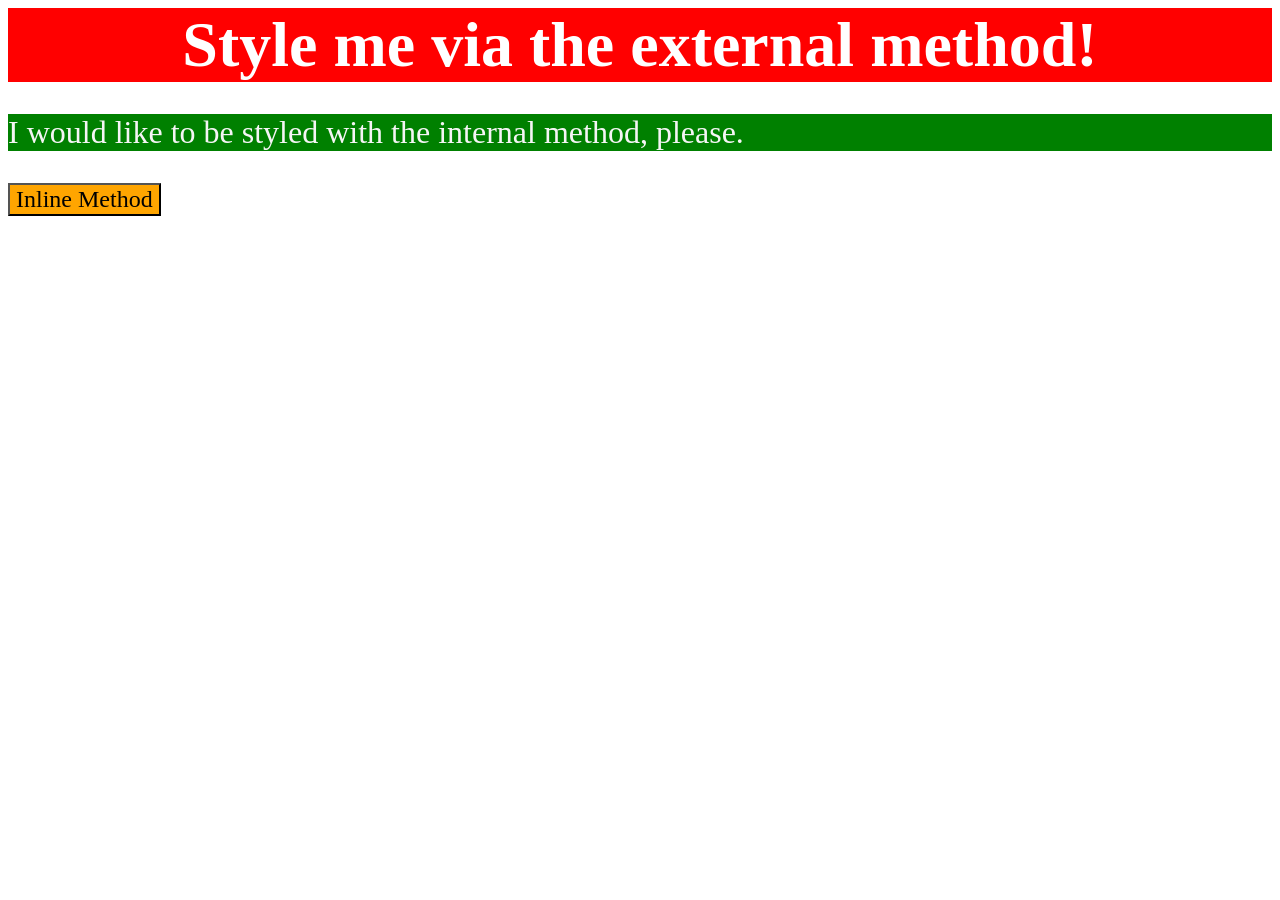
<file: foundations/intro-to-css/01-css-methods/index.html>
<!DOCTYPE html>
<html lang="en">
  <head>
    <meta charset="UTF-8">
    <meta http-equiv="X-UA-Compatible" content="IE=edge">
    <meta name="viewport" content="width=device-width, initial-scale=1.0">
    <link rel="stylesheet" href="styles.css">
    <style>
      .internal{
        background-color: green;
        font-size: 32px;
        color: whitesmoke;
      }
    </style>
    <title>Methods for Adding CSS</title>
  </head>
  <body>
    <div class="title">Style me via the external method!</div>
    <p class="internal">I would like to be styled with the internal method, please.</p>
    <button style="background-color: orange; font-size: 24px; font-family: 'Times New Roman', Times, serif;">Inline Method</button>
  </body>
</html>
</file>
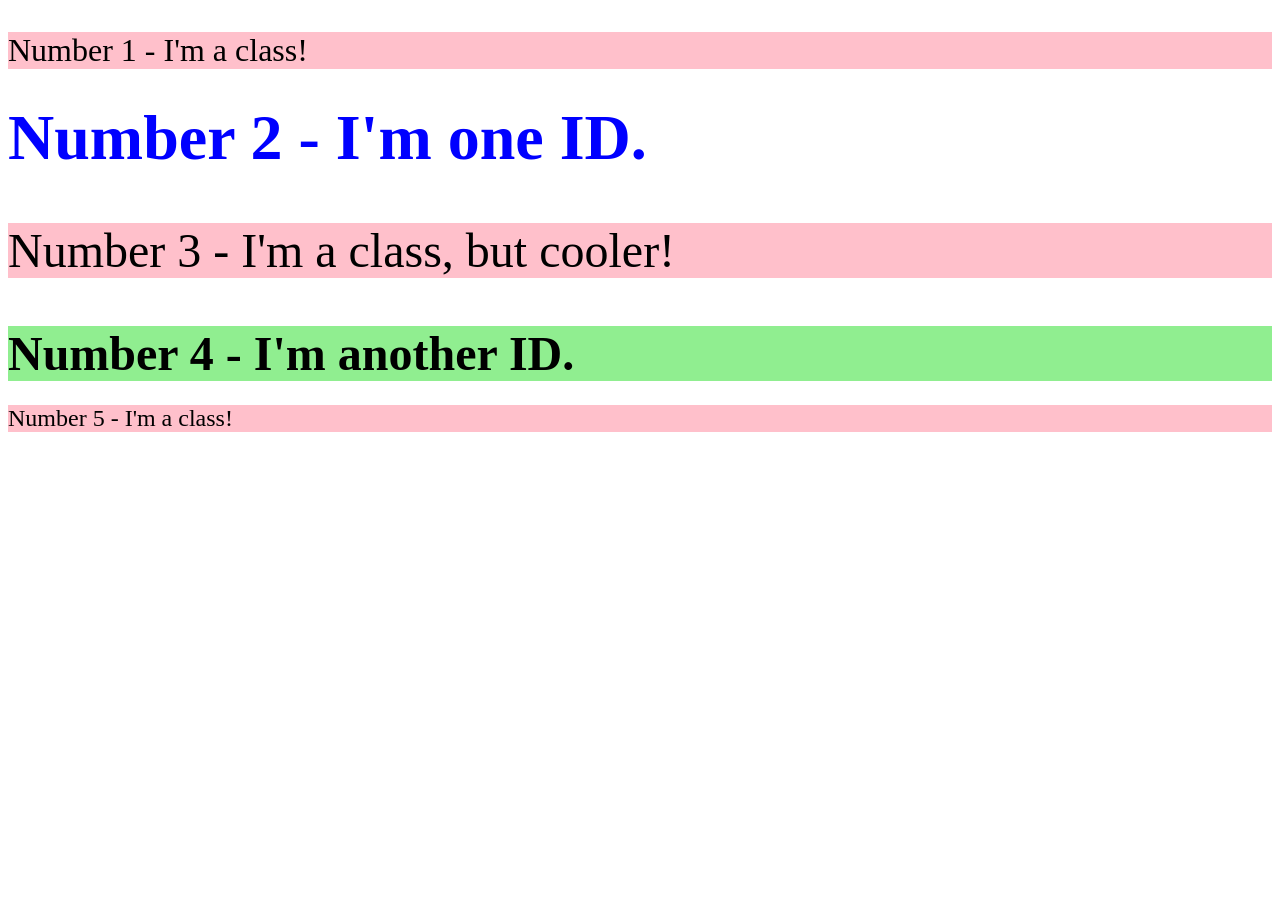
<file: foundations/intro-to-css/02-class-id-selectors/index.html>
<!DOCTYPE html>
<html lang="en">
  <head>
    <meta charset="UTF-8">
    <meta http-equiv="X-UA-Compatible" content="IE=edge">
    <meta name="viewport" content="width=device-width, initial-scale=1.0">
    <title>Class and ID Selectors</title>
    <link rel="stylesheet" href="style.css">
  </head>
  <body>
    <p class="class line1">Number 1 - I'm a class!</p>
    <div id="line2">Number 2 - I'm one ID.</div>
    <p class="class line3">Number 3 - I'm a class, but cooler!</p>
    <div id="line4">Number 4 - I'm another ID.</div>
    <p class="class line5">Number 5 - I'm a class!</p>
  </body>
</html>
</file>
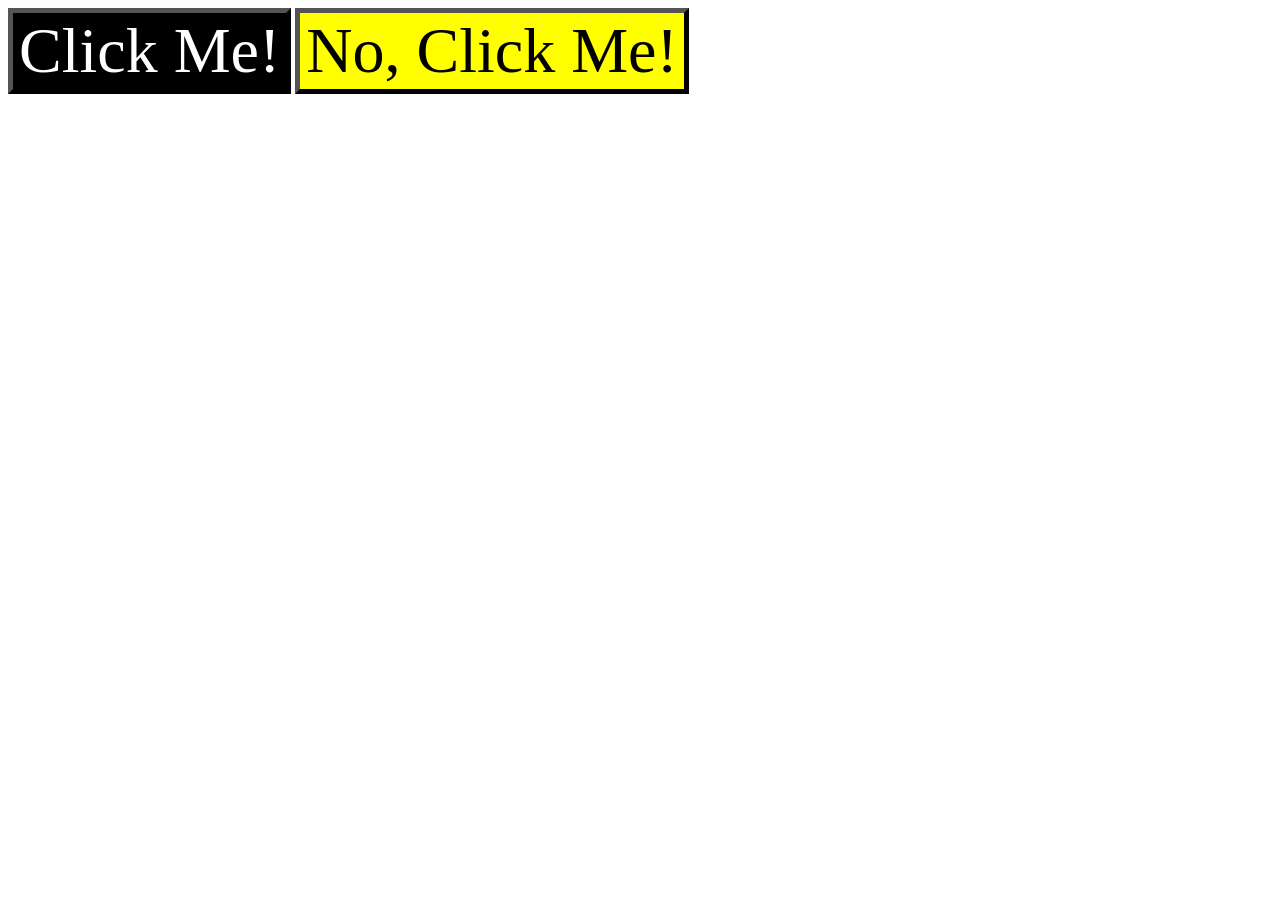
<file: foundations/intro-to-css/03-grouping-selectors/index.html>
<!DOCTYPE html>
<html lang="en">
  <head>
    <meta charset="UTF-8">
    <meta http-equiv="X-UA-Compatible" content="IE=edge">
    <meta name="viewport" content="width=device-width, initial-scale=1.0">
    <title>Grouping Selectors</title>
    <link rel="stylesheet" href="style.css">
  </head>
  <body>
    <button class="inverted">Click Me!</button>
    <button class="fancy">No, Click Me!</button>
  </body>
</html>
</file>
<file: foundations/intro-to-css/01-css-methods/styles.css>
.title{
    background-color: red;
    width: 100%;
    text-align: center;
    color: white;
    font-size: 64px;
    font-weight: 800;
}
</file>
<file: foundations/intro-to-css/02-class-id-selectors/style.css>
/* Add CSS Styling */
.class{
    background-color: pink;
}

.line1{
    font-size: 32px;
}

.line3{
    font-size: 48px;
}

.line5{
    font-size: 24px;
}

#line2{
    font-size: 64px;
    color: blue;
    font-weight: 800;
}

#line4{
    font-size: 48px;
    font-weight: 800;
    background-color: lightgreen;
}
</file>
<file: foundations/intro-to-css/03-grouping-selectors/style.css>
/* Add CSS Styling */
.inverted,.fancy{
    font-family: 'Times New Roman', Times, serif;
    font-size: 64px;
    border-width: 5px;
}

.inverted{
    background-color: black;
    color: white;
}

.fancy{
    background-color: yellow;
}
</file>
